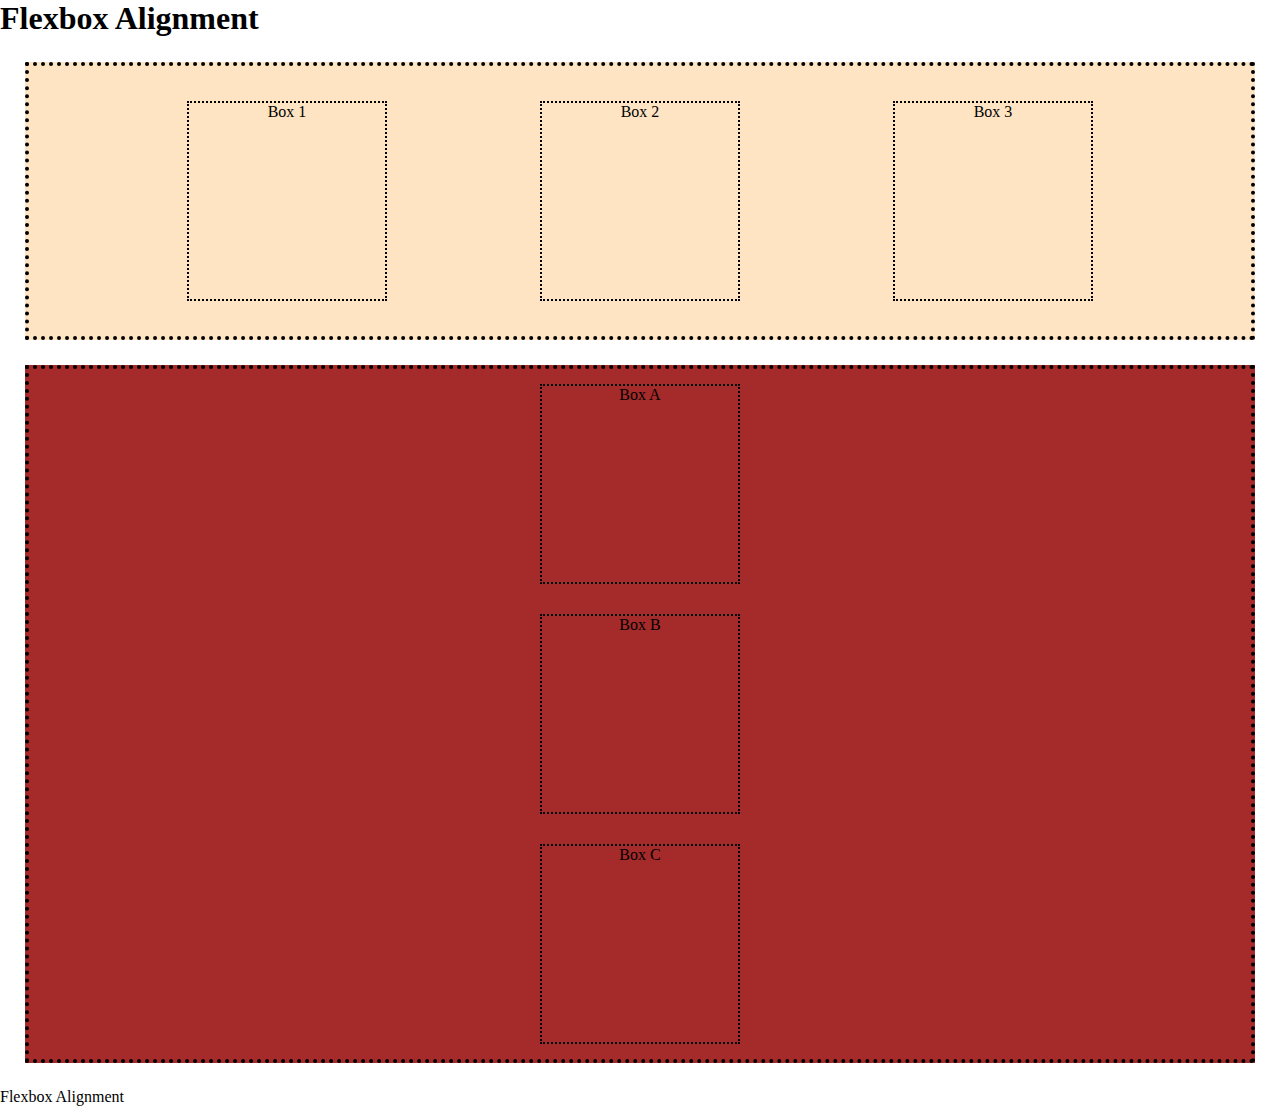
<file: index.html>
<!DOCTYPE html>
<html lang="en">
<head>
    <meta charset="UTF-8">
    <meta name="viewport" content="width=device-width, initial-scale=1.0">
    <link rel="stylesheet" href="../styles/style.css">
    <title>Flexbox Alignment Lesson</title>
</head>
<body>
    <header><h1>Flexbox Alignment</h1></header>
    <section class="container1">
        <div class="box">Box 1</div>
        <div class="box">Box 2</div>
        <div class="box">Box 3</div>
    </section>

    <section class="container2">
        <div class="box">Box A</div>
        <div class="box">Box B</div>
        <div class="box">Box C</div>
    </section>
    <footer><p>Flexbox Alignment</p></footer>

</body>
</html>
</file>
<file: styles/style.css>
*{
    margin: 0;
    padding: 0;
    box-sizing: border-box;
}

.container1 {
    display: flex;
    justify-content: space-evenly;
    background-color: bisque;
    padding: 20px;
    margin: 25px;
    border: 4px dotted black;
    text-align: center;
}

.container2 {
    display: flex;
    justify-content: space-evenly;
    align-items: center;
    flex-direction: column;
    background-color: brown;
    margin: 25px;
    border: 4px dotted black;
    text-align: center;
    
}
.box {
    width: 200px;
    height: 200px;
    border: 2px dotted black;
    margin: 15px;
}
</file>
